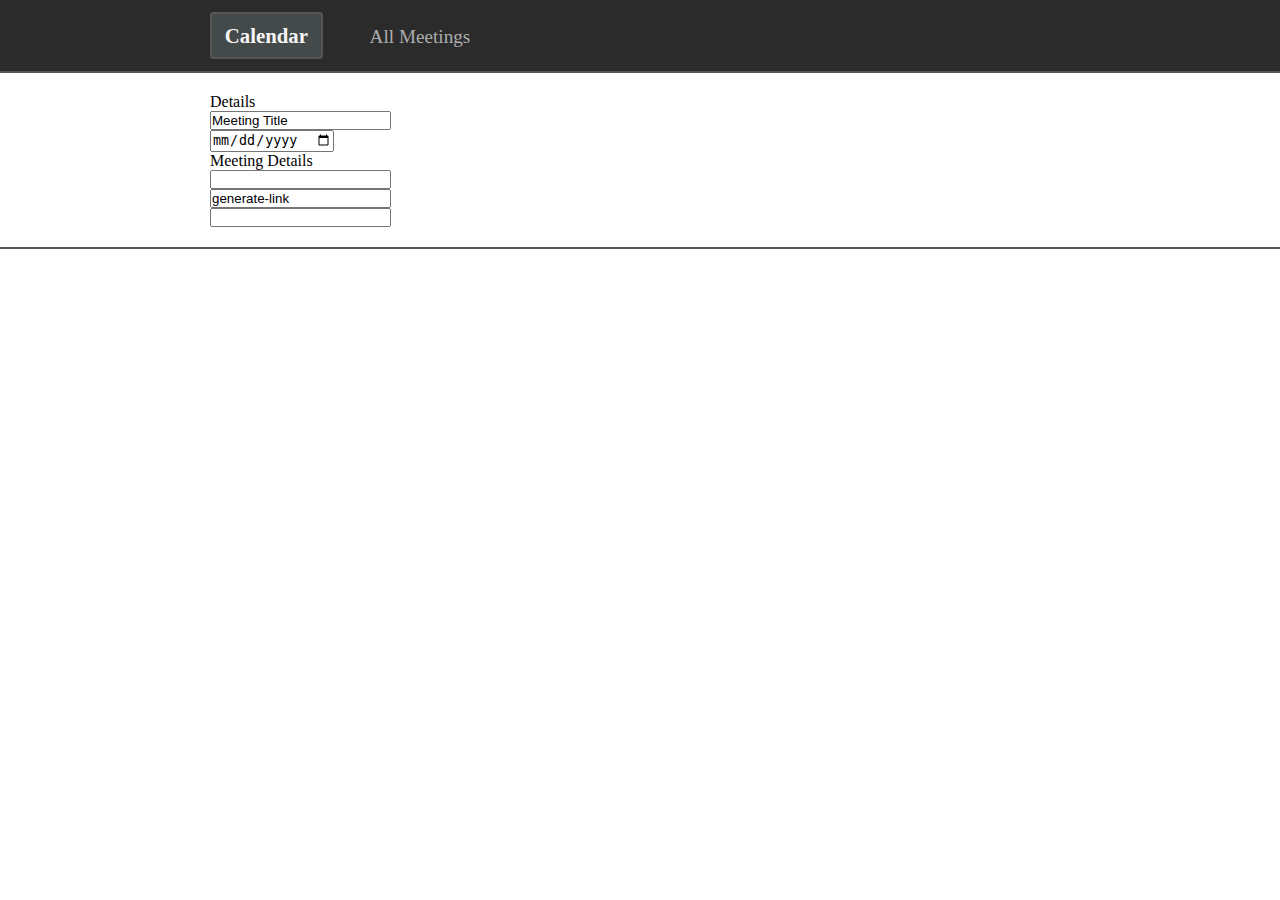
<file: Binary coders/index.html>
<html lang="en">
<head>
    <meta charset="UTF-8">
    <meta http-equiv="X-UA-Compatible" content="IE=edge">
    <meta name="viewport" content="width=device-width, initial-scale=1.0">
    <link rel="stylesheet" href="style.css">
    <title>Meeting Schedule
    </title>
</head>
<body>
        <!-- Start of navigation bar -->
    <div class="NavBar" id="Top-navbar">
        <a href="projects/projects.html" id="About">Calendar</a>
        <a href="projects/projects.html" id="btn-nav" class="nav-102">All Meetings</a>
        
        </a>


    </div>
    <!--  End of navigation Bar-->
    <div class="section">
        <div class="section-topic">
            <div class="topic">
                Details
            </div>
            <div class="date">
                <input type="text" value="Meeting Title">
            </div>
            <div id="Metting-time">
                <input type="date" name="">
            </div>
            <div id="Meeting-dis">
                <span>Meeting Details</span>
            </div>
            <div id="discription">
                <input type="text" name="" id="">
            </div>

              <div id="generate-link">
                <input type="text" value="generate-link"></input>            
            </div>
            <div id="Notes">
                <input type="url" name="" id="">
            </div>
        </div>
    </div>

    


</body>

</html>
    
</body>
</html>
</file>
<file: Binary coders/style.css>
* {
    margin: 0px;
    padding: 0px;
}

.NavBar {
    background-color: #2B2B2B;
    border-bottom: 2px solid #565656;
    padding-left: 210px;
    padding-top: 20px;
    padding-bottom: 20px;
}

#About {
    background: #494f4fd4;
    text-decoration: none;
    font-size: 1.3rem;
    padding: .6rem .8rem;
    line-height: 1.5;
    font-weight: 600;
    color: whitesmoke;
    border: 2px solid #565656;
    border-radius: 4px;
    margin-right: 30px;
}

.nav-102 {
    text-decoration: none;
    font-size: 1.2rem;
    padding: .6rem .8rem;
    font-weight: 500;
    color: rgb(174, 174, 174);
}



@media screen and (max-width: 850px) {
    .NavBar {
        padding-left: 10px;
    }

    #exp-nav {
        display: none;
    }

    #About {
        font-size: 1rem;
        line-height: 1;
        font-weight: 500;
        margin-right: 10px;
    }

    .nav-102 {
        font-size: 0.9rem;
        padding: .3rem .4rem;
        font-weight: 300;
    }
}



/* <!--Start of Section Part --> */

.section{
    border-bottom: 2px solid #565656;
    padding-left: 210px;
    padding-top: 20px;
    padding-bottom: 20px;

}
</file>
